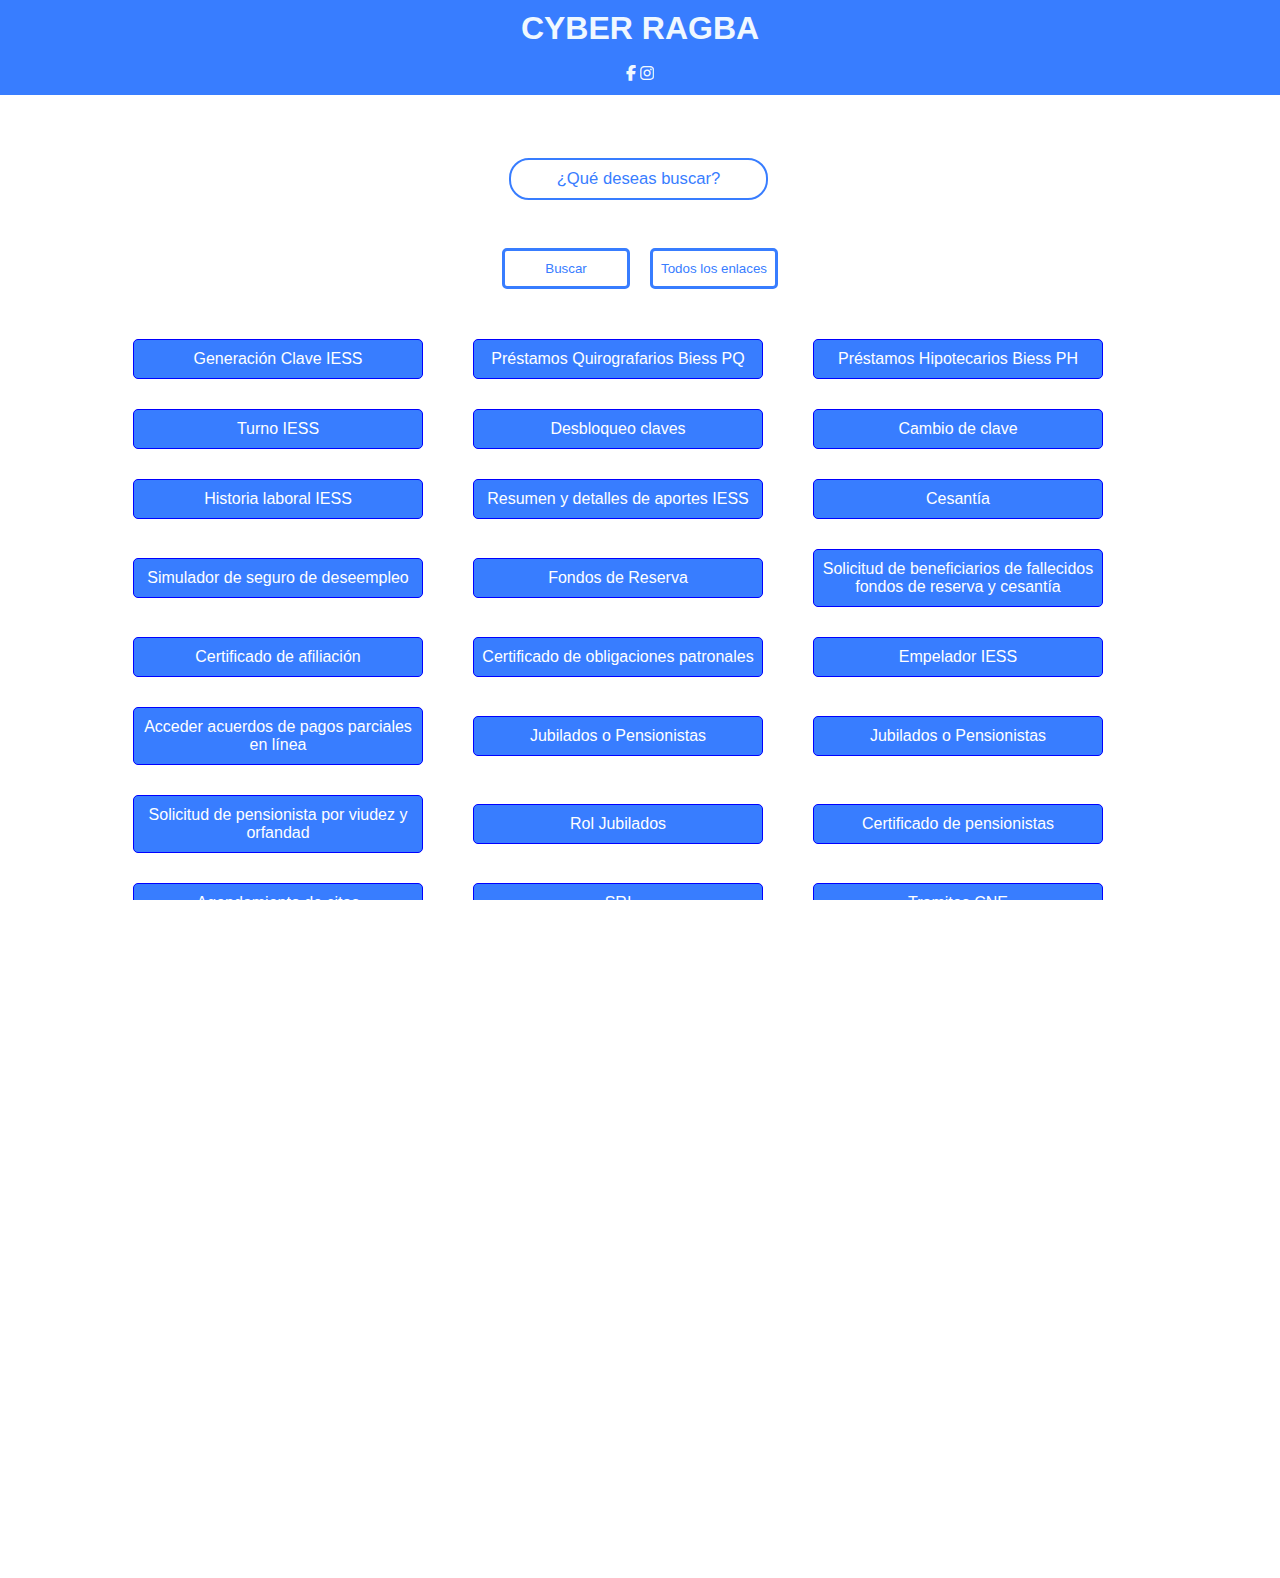
<file: index.html>
<!DOCTYPE html>
<html lang="en">

<head>
  <meta charset="UTF-8">
  <meta http-equiv="X-UA-Compatible" content="IE=edge">
  <meta name="viewport" content="width=device-width, initial-scale=1.0">
  <link rel="stylesheet" href="style.css">
  <link rel="stylesheet" href="https://cdnjs.cloudflare.com/ajax/libs/font-awesome/6.1.1/css/all.min.css">
  <title>Cyber Ragba</title>
  <!-- Global site tag (gtag.js) - Google Analytics -->
  <script async src="https://www.googletagmanager.com/gtag/js?id=G-96XPH39YPP"></script>
  <script>
    window.dataLayer = window.dataLayer || [];
    function gtag() { dataLayer.push(arguments); }
    gtag('js', new Date());

    gtag('config', 'G-96XPH39YPP');  
  </script>
  <!-- Global site tag (gtag.js) - Google Analytics -->
  <script async src="https://www.googletagmanager.com/gtag/js?id=UA-230433044-1"></script>
  <script>
    window.dataLayer = window.dataLayer || [];
    function gtag() { dataLayer.push(arguments); }
    gtag('js', new Date());

    gtag('config', 'UA-230433044-1');
  </script>


</head>

<body>
  <header>
    <a href="https://pirc25.github.io/Cyber-Ragba1/">
      <h1>CYBER RAGBA</h1>
    </a>
    <br>
    <nav class="top-nav">
      <a href="https://www.facebook.com/richard.burneo94/" target="_blank"><i class="fa-brands fa-facebook-f"></i></a>
      <a href="https://www.instagram.com/richardburneo/" target="_blank"><i class="fa-brands fa-instagram"
          target="_blank"></i></a>
    </nav>
  </header>
  <div id="main"> <span id="main2">
      <input id="valor" class="input-ovalado" type="text" placeholder="¿Qué deseas buscar?">
  </div>
  <div class="botones">
    <button id="buttonBuscar" class="enlace boton " onclick="buscar()">Buscar</button>
    <button id="buttonBuscar" class="enlace boton" onclick="mostrarEnlaces()">Todos los enlaces</button>
  </div>
  <seccion id="sitios">
  </seccion>
  <script src="app.js" type="module"></script>
</body>

</html>
</file>
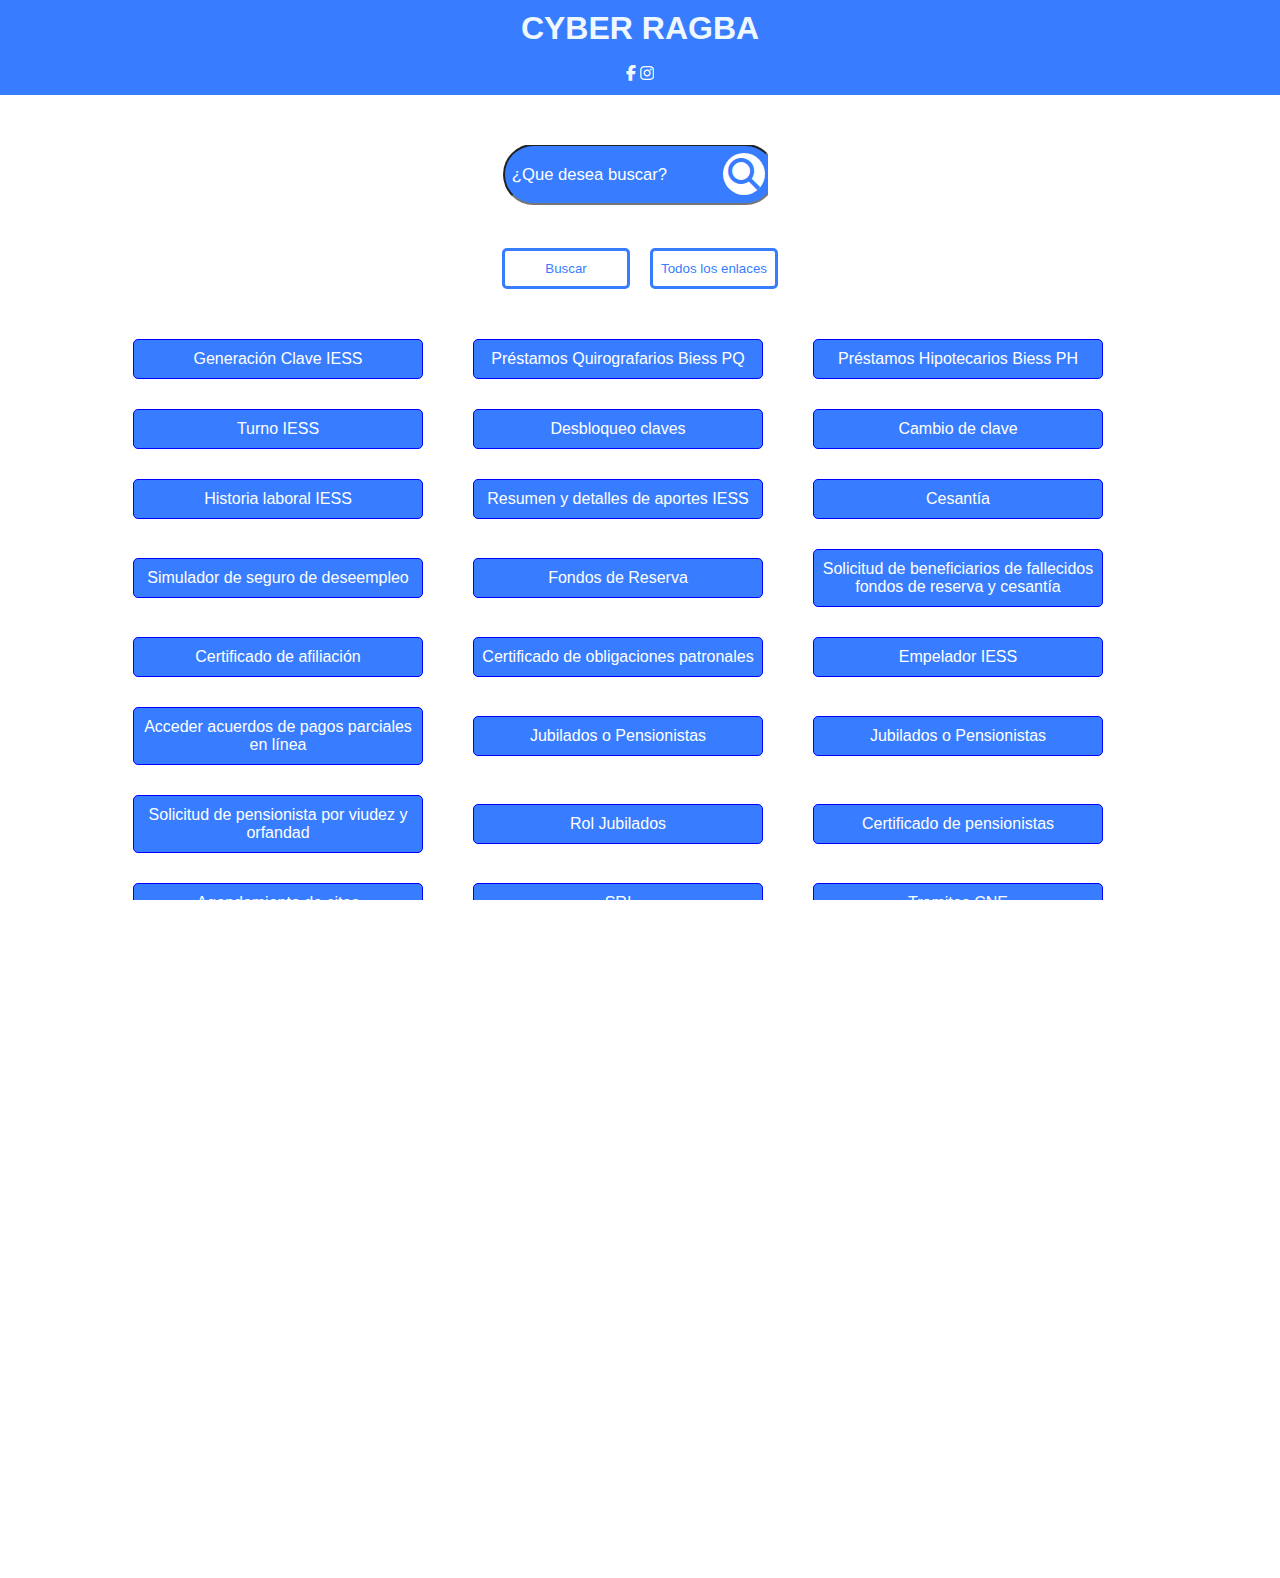
<file: index1.html>
<!DOCTYPE html>
<html lang="en">

<head>
  <meta charset="UTF-8">
  <meta http-equiv="X-UA-Compatible" content="IE=edge">
  <meta name="viewport" content="width=device-width, initial-scale=1.0">
  <link rel="stylesheet" href="style.css">
  <link rel="stylesheet" href="https://cdnjs.cloudflare.com/ajax/libs/font-awesome/6.1.1/css/all.min.css">
  <title>Cyber Ragba</title>
  <!-- Global site tag (gtag.js) - Google Analytics -->
  <script async src="https://www.googletagmanager.com/gtag/js?id=G-96XPH39YPP"></script>
  <script>
    window.dataLayer = window.dataLayer || [];
    function gtag() { dataLayer.push(arguments); }
    gtag('js', new Date());

    gtag('config', 'G-96XPH39YPP');  
  </script>
  <!-- Global site tag (gtag.js) - Google Analytics -->
  <script async src="https://www.googletagmanager.com/gtag/js?id=UA-230433044-1"></script>
  <script>
    window.dataLayer = window.dataLayer || [];
    function gtag() { dataLayer.push(arguments); }
    gtag('js', new Date());

    gtag('config', 'UA-230433044-1');
  </script>


</head>

<body>
  <header>
    <a href="https://pirc25.github.io/Cyber-Ragba1/">
      <h1>CYBER RAGBA</h1>
    </a>
    <br>
    <nav class="top-nav">
      <a href="https://www.facebook.com/richard.burneo94/" target="_blank"><i class="fa-brands fa-facebook-f"></i></a>
      <a href="https://www.instagram.com/richardburneo/" target="_blank"><i class="fa-brands fa-instagram"
          target="_blank"></i></a>
    </nav>
  </header>
  <div id="main"> <span id="main2">
      <input id="input" type="text" placeholder="¿Que desea buscar?">
      <i id="search" class="fa fa-search"></i></span>
  </div>
  <div class="botones">
    <button id="buttonBuscar" class="enlace boton " onclick="buscar()">Buscar</button>
    <button id="buttonBuscar" class="enlace boton" onclick="mostrarEnlaces()">Todos los enlaces</button>
  </div>
  <seccion id="sitios">
  </seccion>
  <script src="app.js" type="module"></script>
</body>

</html>
</file>
<file: style.css>
* {
  margin: 0;
  padding: 0;
  overflow: hidden;
  font-family: Arial, Helvetica, sans-serif;
  text-decoration: none;
}

body {
  width: 100vw;
  height: 100vh;
  overflow-y: scroll;
}

h1 {
  text-align: center;
  color: aliceblue;
}

Header {
  background-color: #387dff;
  display: flex;
  flex-direction: column;
  justify-content: center;
  align-items: center;
  padding: 10px;
  margin-bottom: 20px;
}

.fa-brands {
  color: aliceblue;
}

/* SEARCH BAR*/

#main {
  margin: 0 40vw 0 0;
  padding: 0vw;
  display: flex;
  align-items: center;
  justify-content: end;
  height: 10vw;
  left: 700vw;
}

#search {
  color: #387dff;
  font-size: 2.5vw;
  background-color: white;
  padding: 0.4vw;
  border-radius: 5vw;
  position: relative;
  transition: all 1s;
  top: 0.6vw;
  right: 0.2vw;
}

#input {
  background: #387dff;
  padding: 0.5vw;
  border-radius: 4vw 4vw 4vw 4vw;
  /*width: 3.5vw;*/
  height: 3.5vw;
  position: relative;
  left: 4.29vw;
  bottom: 0.6vw;
  transition: all 1s;
  width: 20vw;
  margin: 0 0 0 0;
}
.input-ovalado {
  padding: 10px 24px; /* Espaciado interno aumentado */
  border-radius: 20px; /* Radio del borde */
  border: 2px solid #387dff; /* Borde */
  outline: none; /* Sin contorno al hacer clic */
  font-size: 16px; /* Tamaño de la fuente */
  transition: padding 0.3s, border-width 0.3s; /* Transición suave del padding y del border-width */
  text-align: center;
}

.input-ovalado:focus,
.input-ovalado:hover {
  padding: 16px 26px; /* Aumentar el espaciado interno al hacer clic o pasar el ratón */
  border-width: 4px; /* Aumentar el ancho del borde al hacer clic o pasar el ratón */
}

.input-ovalado::placeholder {
  color: #387dff; /* Color del marcador de posición */
}

::placeholder,
#input {
  color: white;
  font-size: 1.3vw;
  font-family: sans-serif;
}

#main2:hover #input {
  width: 20vw;
  margin: 0 0 0 0;
}

#main2:hover #search {
  background-color: #387dff;
  color: white;
  font-size: 2vw;
  bottom: 0.4vw;
  margin: 0 0 0;
}

#sitios {
  display: flex;
  flex-direction: row;
  align-items: center;
  gap: 20px;
  flex-wrap: wrap;
  margin-left: 10%;
}

.botones {
  margin-bottom: 40px;
  gap: 10px;
  display: flex;
  justify-content: center;
  align-content: center;
}

#buttonBuscar {
  background-color: white;
  color: #387dff;
  border: 3px solid #387dff;
  width: 10%;
}

#buttonBuscar:hover {
  background-color: #387dff;
  color: white;
  border: 1px solid blue;
}

.enlace {
  outline: none;
  text-decoration: none;
  color: white;
  margin: 5px;
  padding: 10px 0;
  width: 25%;
  border: 1px solid blue;
  text-align: center;
  background-color: #387dff;
  border-radius: 5px;
}

.enlace:hover {
  background-color: white;
  color: blue;
}

@media (max-width: 793px) {
  .enlace {
    margin: 5px;
    padding: 10px 0;
    width: 40%;
  }
  .enlace:hover {
    background-color: white;
    color: blue;
  }
}
</file>
